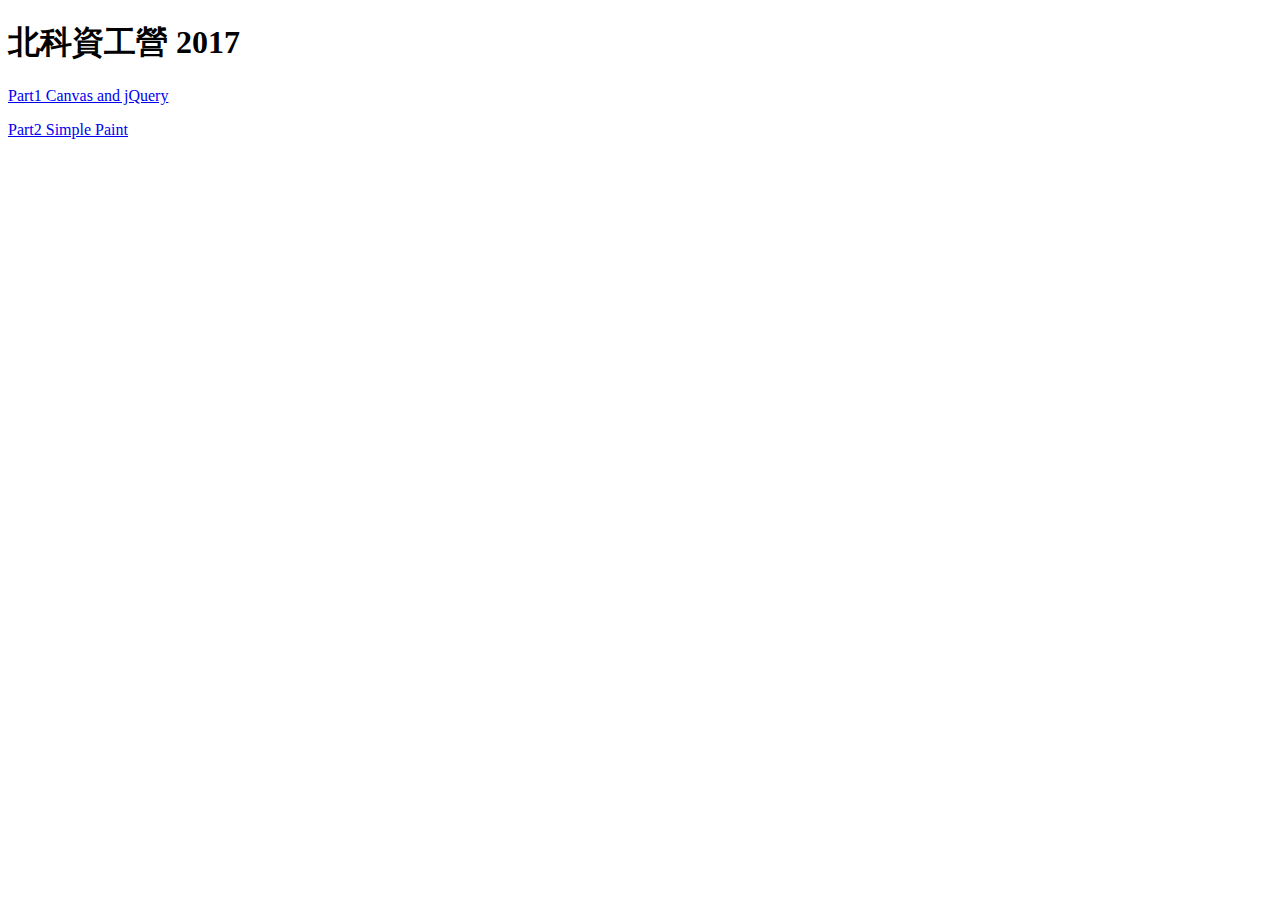
<file: index.html>
<!doctype html>
<html lang="zh">
<head>
    <meta charset="UTF-8">
    <base target="_blank">
    <meta name="viewport"
          content="width=device-width, user-scalable=no, initial-scale=1.0, maximum-scale=1.0, minimum-scale=1.0">
    <meta http-equiv="X-UA-Compatible" content="ie=edge">
    <title>NTUT Camp 2017</title>
</head>
<body>
<h1>北科資工營 2017</h1>
<p><a href="part1/index.html">Part1 Canvas and jQuery</a></p>
<p><a href="part2/index.html">Part2 Simple Paint</a></p>
</body>
</html>
</file>
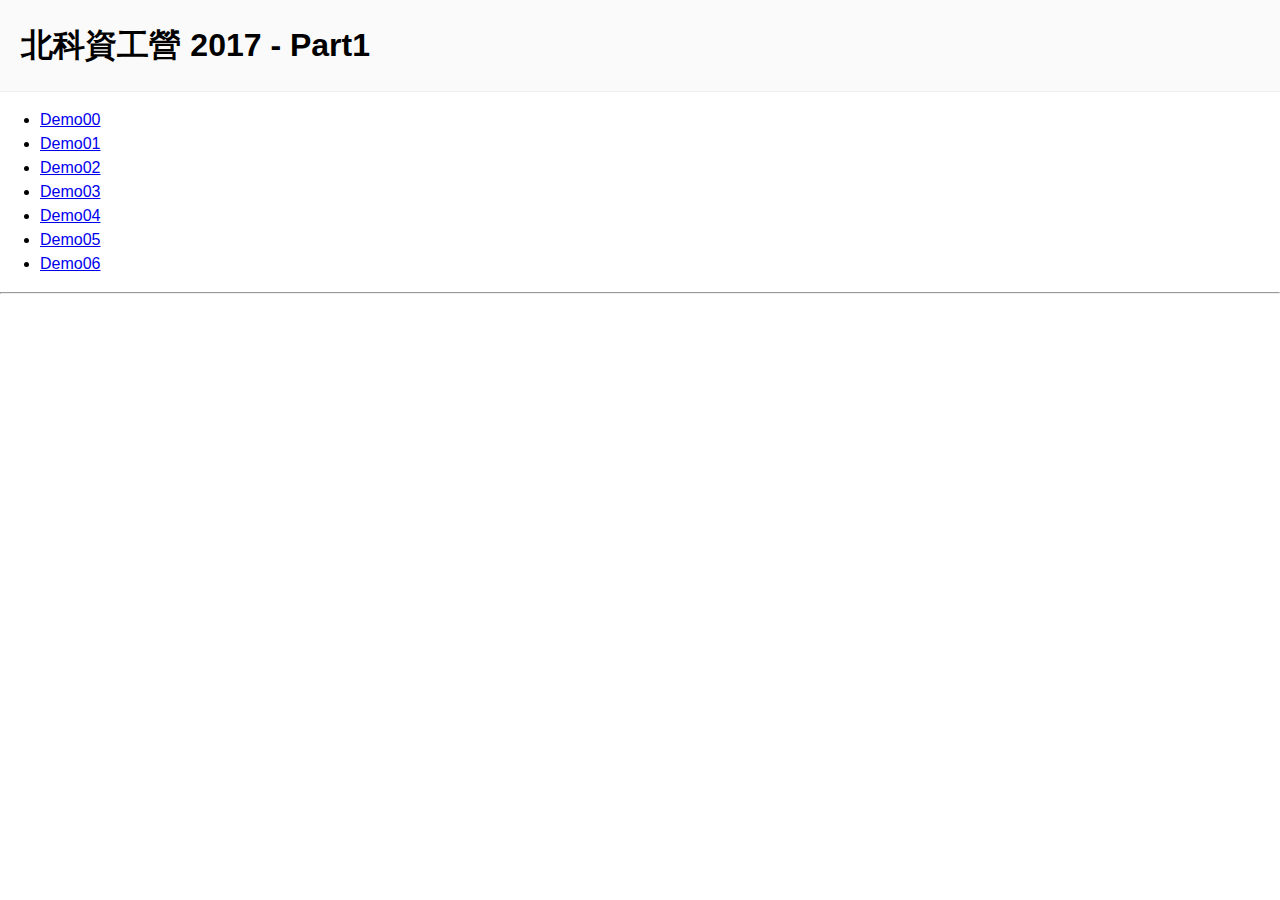
<file: part1/index.html>
<!doctype html>
<html lang="zh">
<head>
    <meta charset="UTF-8">
    <meta name="viewport"
          content="width=device-width, user-scalable=no, initial-scale=1.0, maximum-scale=1.0, minimum-scale=1.0">
    <meta http-equiv="X-UA-Compatible" content="ie=edge">
    <title>Part1 Demo</title>
    <link rel="stylesheet" href="../common/css/style.css">
    <link rel="stylesheet" href="../common/css/highlight-default.css">
    <script src="../common/js/highlight.pack.js"></script>
    <script src="../common/js/jquery-3.2.1.min.js"></script>
    <script src="../common/js/preview.js"></script>
</head>
<body>
<h1>北科資工營 2017 - Part1</h1>
<ul id="demoLinks">
    <li><a href="demo00.html">Demo00</a></li>
    <li><a href="demo01.html">Demo01</a></li>
    <li><a href="demo02.html">Demo02</a></li>
    <li><a href="demo03.html">Demo03</a></li>
    <li><a href="demo04.html">Demo04</a></li>
    <li><a href="demo05.html">Demo05</a></li>
    <li><a href="demo06.html">Demo06</a></li>
</ul>
<hr/>
<div id="code">
    <div id="source" class="block"></div>
    <div id="preview" class="block"></div>
</div>
<p>&nbsp;</p>
</body>
</html>
</file>
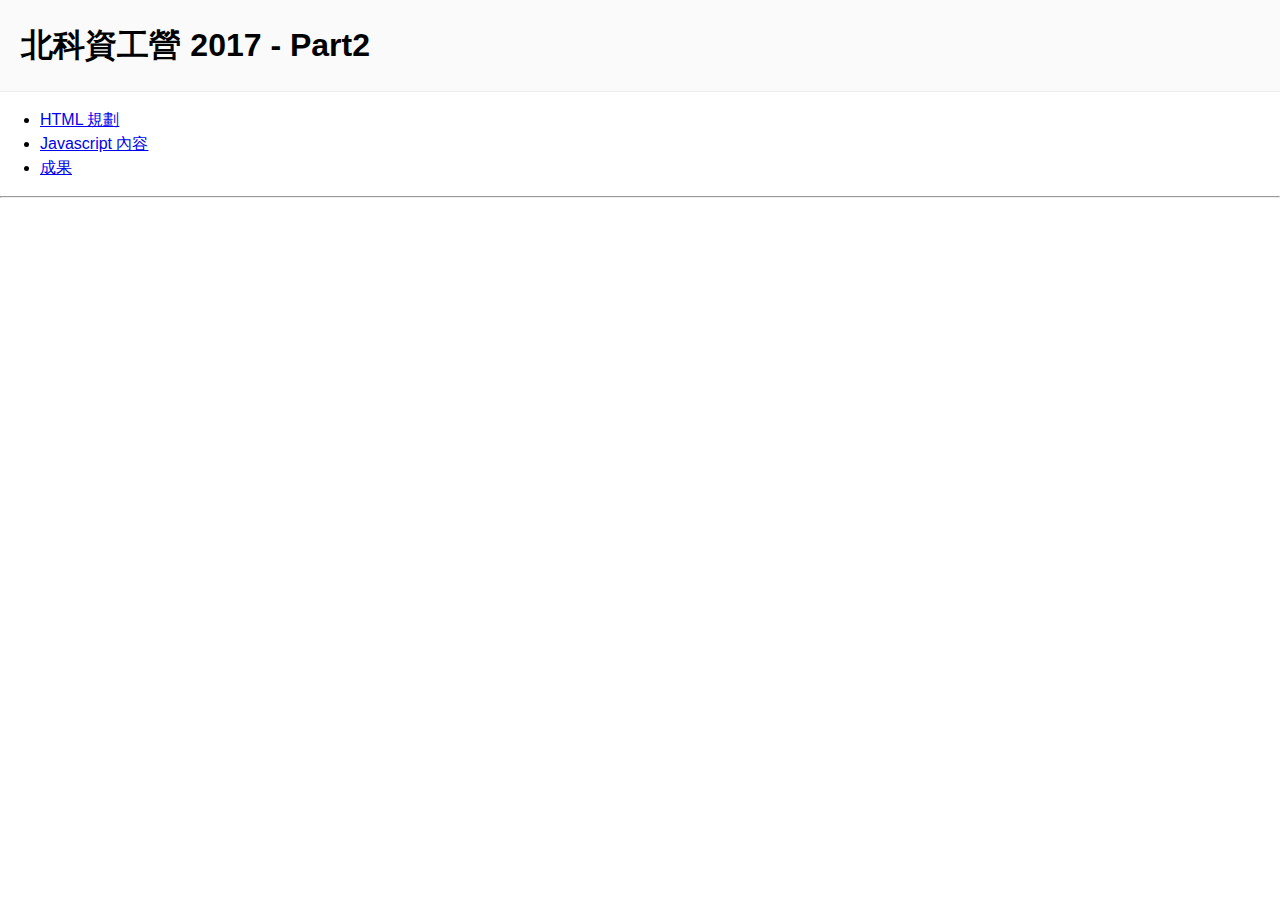
<file: part2/index.html>
<!doctype html>
<html lang="zh">
<head>
    <meta charset="UTF-8">
    <meta name="viewport"
          content="width=device-width, user-scalable=no, initial-scale=1.0, maximum-scale=1.0, minimum-scale=1.0">
    <meta http-equiv="X-UA-Compatible" content="ie=edge">
    <title>Part2 Demo</title>
    <link rel="stylesheet" href="../common/css/style.css">
    <link rel="stylesheet" href="../common/css/highlight-default.css">
    <script src="../common/js/highlight.pack.js"></script>
    <script src="../common/js/jquery-3.2.1.min.js"></script>
    <script src="../common/js/preview.js"></script>
</head>
<body>
<h1>北科資工營 2017 - Part2</h1>
<ul id="demoLinks">
    <li><a href="finish.html" data-type="html" data-preview="0">HTML 規劃</a></li>
    <li><a href="js/script.js" data-type="js" data-preview="0">Javascript 內容</a></li>
    <li><a href="finish.html#" target="_blank">成果</a></li>
</ul>
<hr/>
<div id="code">
    <div id="source" class="block"></div>
    <div id="preview" class="block"></div>
</div>
<p>&nbsp;</p>
</body>
</html>
</file>
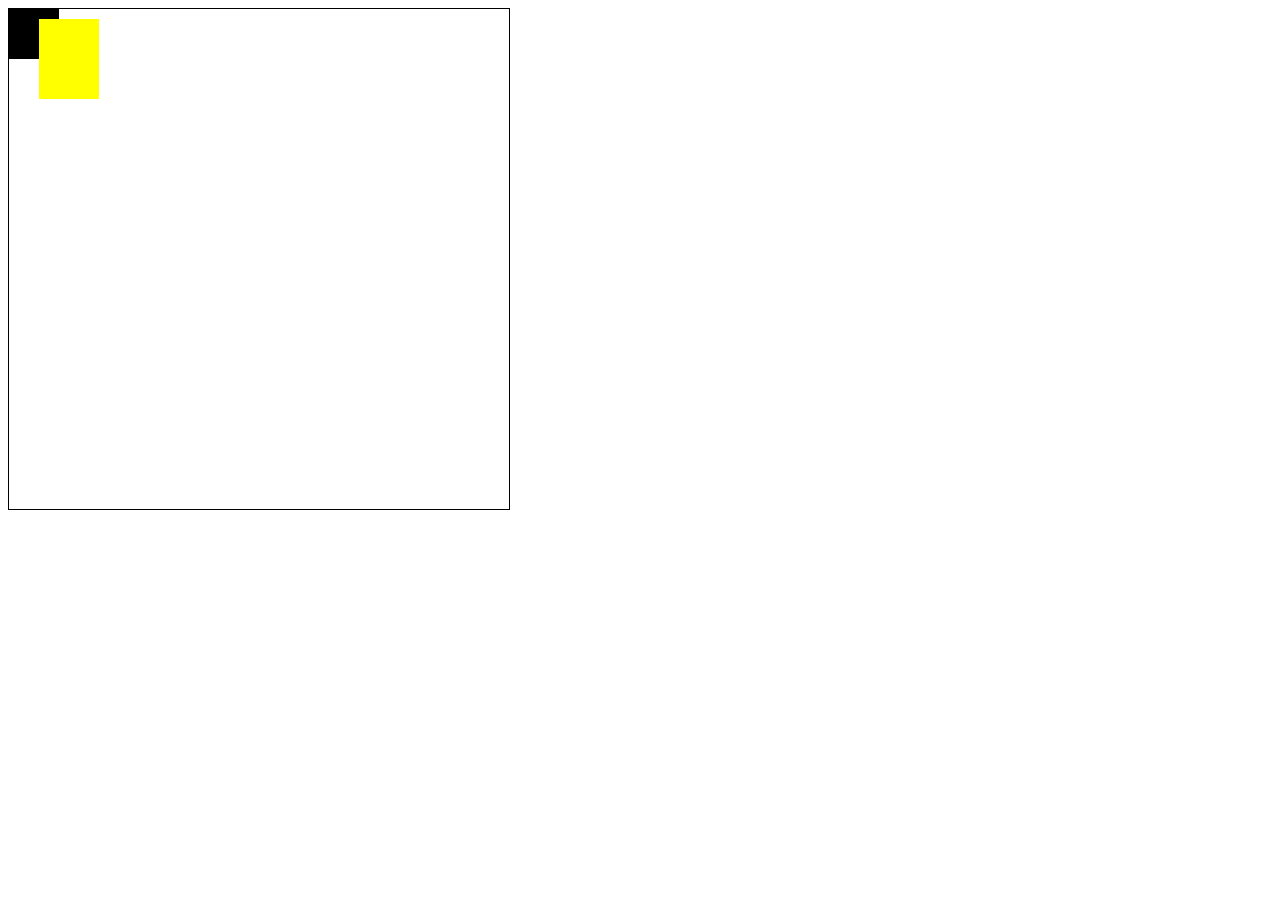
<file: part1/demo01.html>
<!doctype html>
<html lang="zh">
<head>
    <meta charset="UTF-8">
    <title>Demo01</title>
    <style type="text/css">
        canvas {
            border: 1px solid black;
        }
    </style>
</head>
<body>
<canvas id="example" width="500" height="500"></canvas>

<script type="text/javascript">
    "use strict";
    function draw() {
        let canvas = document.getElementById('example');
        let ctx = canvas.getContext('2d');

        //在(0, 0)的位置畫一個寬高各為50的矩形
        ctx.fillRect(0, 0, 50, 50);

        //設定填色為黃色
        ctx.fillStyle = "yellow";
        //在(30, 10)畫一個寬為60，高為80的矩形
        ctx.fillRect(30, 10, 60, 80);
    }

    draw();
</script>
</body>
</html>
</file>
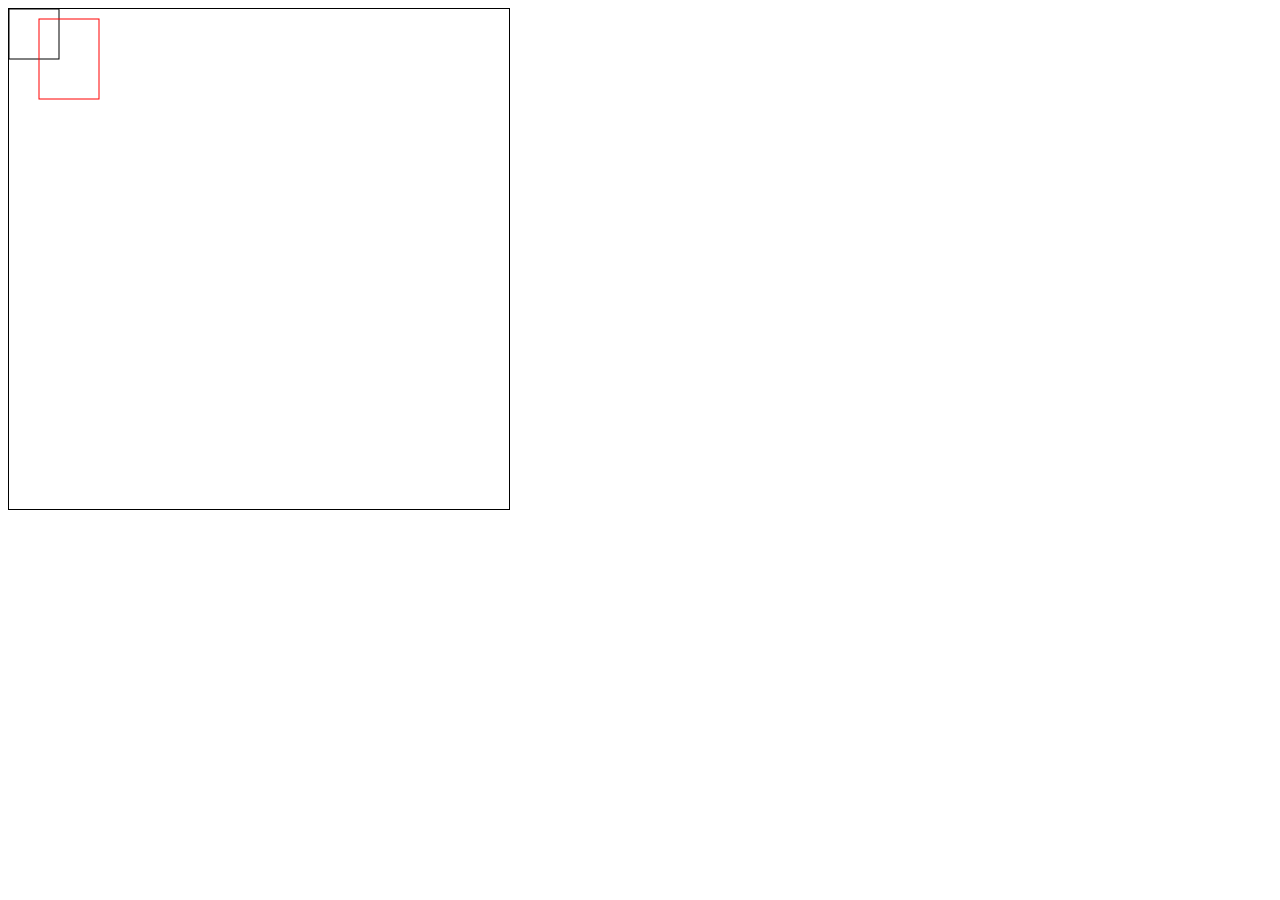
<file: part1/demo02.html>
<!doctype html>
<html lang="zh">
<head>
    <meta charset="UTF-8">
    <title>Demo02</title>
    <style type="text/css">
        canvas {
            border: 1px solid black;
        }
    </style>
</head>
<body>
<canvas id="example" width="500" height="500"></canvas>

<script type="text/javascript">
    "use strict";
    function draw() {
        let canvas = document.getElementById('example');
        let ctx = canvas.getContext('2d');

        //在(0, 0)的位置畫一個寬高各為50的空心矩形
        ctx.strokeRect(0, 0, 50, 50);

        //設定邊線為紅色
        ctx.strokeStyle = "red";
        //在(30, 10)畫一個寬為60，高為80的空心矩形
        ctx.strokeRect(30, 10, 60, 80);


    }

    draw();
</script>
</body>
</html>
</file>
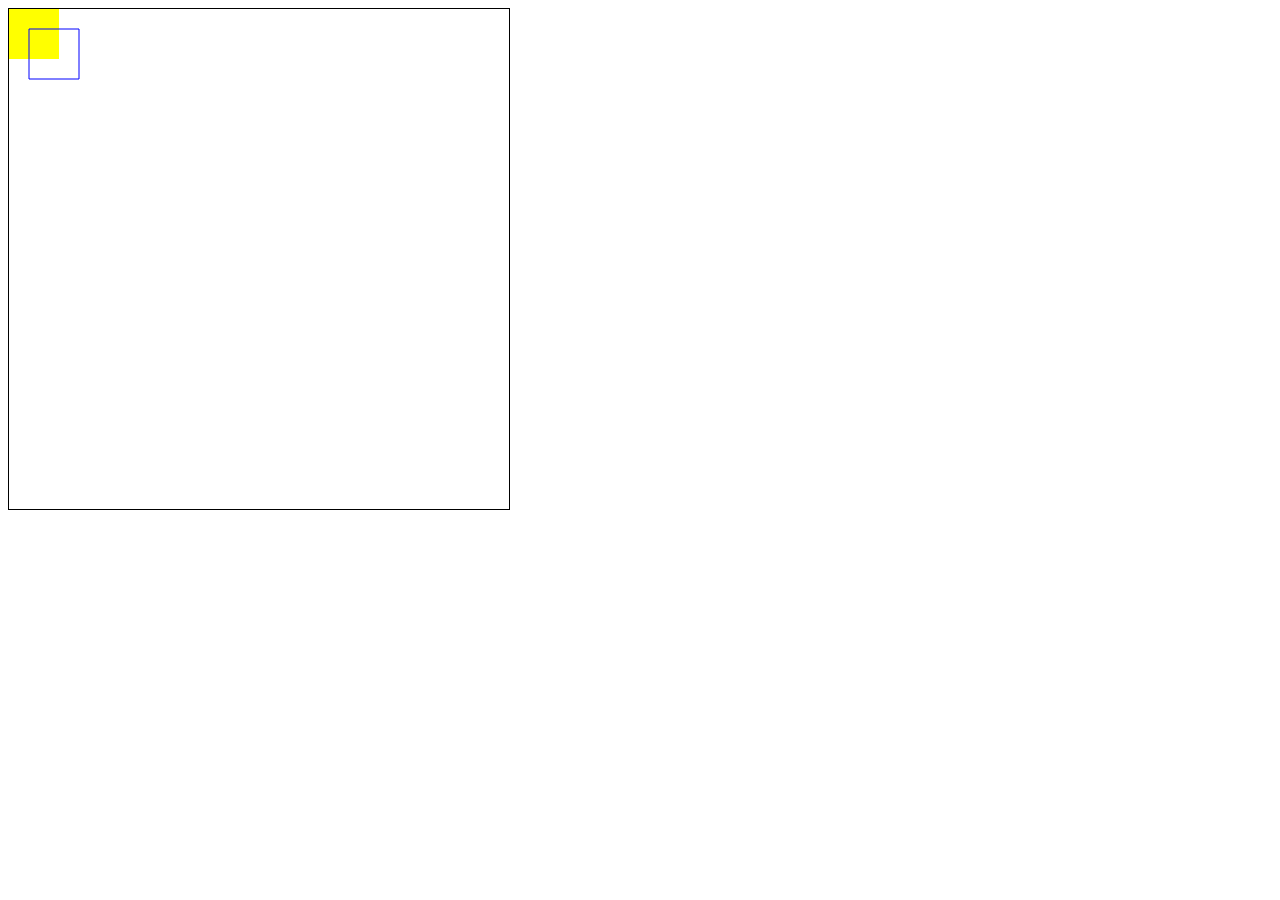
<file: part1/demo03.html>
<!doctype html>
<html lang="zh">
<head>
    <meta charset="UTF-8">
    <title>Demo03</title>
    <style type="text/css">
        canvas {
            border: 1px solid black;
        }
    </style>
</head>
<body>
<canvas id="example" width="500" height="500"></canvas>

<script type="text/javascript">
    "use strict";
    function draw() {
        let canvas = document.getElementById('example');
        let ctx = canvas.getContext('2d');

        ctx.fillStyle = "yellow";	//設定填顏為黃色
        ctx.strokeStyle = "blue";	//設定邊框為藍色
        ctx.beginPath();			//開始一個新路徑
        ctx.rect(0, 0, 50, 50);		//設定一個矩形的路徑
        ctx.fill(); 				//填滿目前路徑

        ctx.beginPath();			//開始一個新路徑
        ctx.rect(20, 20, 50, 50);	//設定一個矩形的路徑
        ctx.stroke();				//在目前路徑上畫線
    }

    draw();
</script>
</body>
</html>
</file>
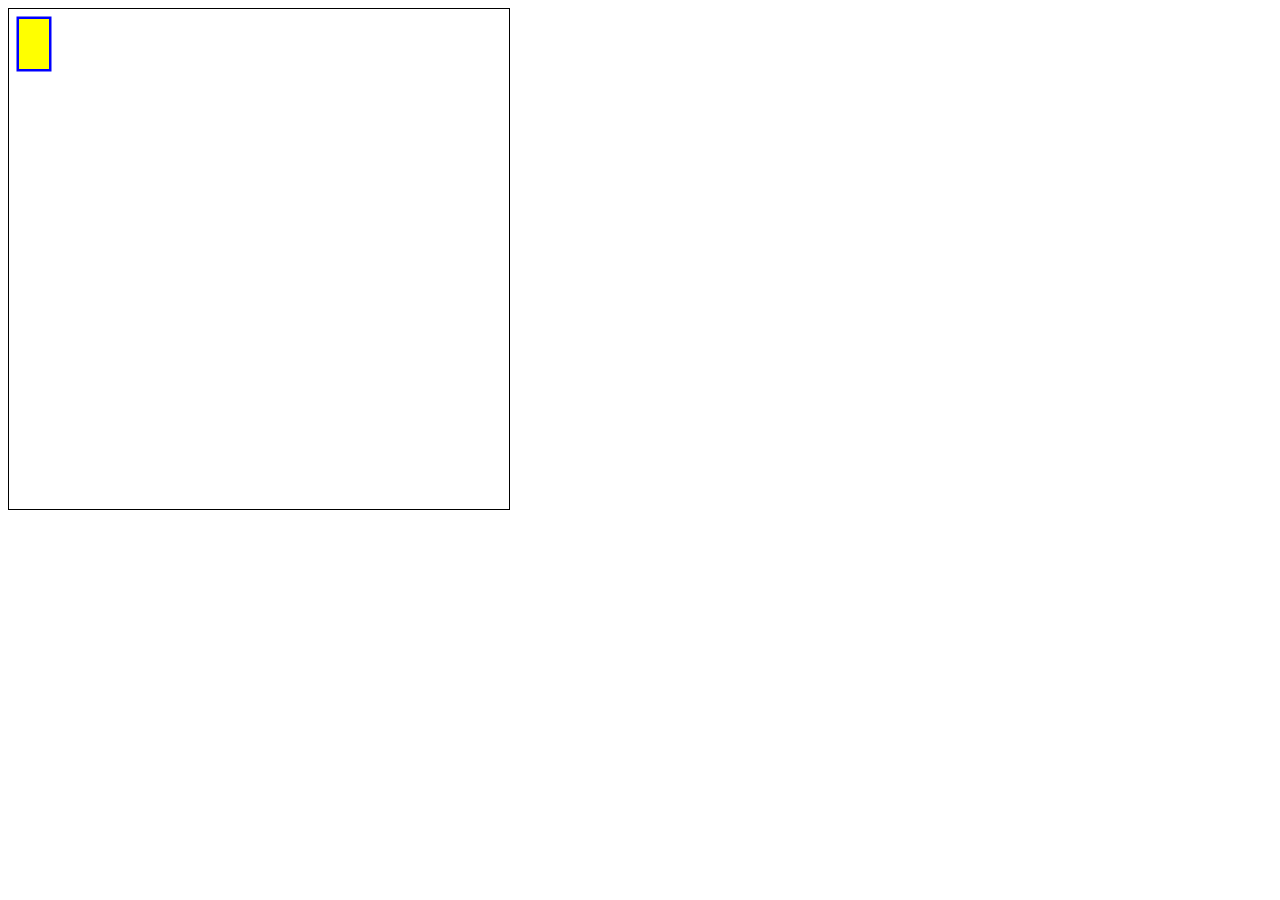
<file: part1/demo04.html>
<!doctype html>
<html lang="zh">
<head>
    <meta charset="UTF-8">
    <title>Demo04</title>
    <style type="text/css">
        canvas {
            border: 1px solid black;
        }
    </style>
</head>
<body>
<canvas id="example" width="500" height="500"></canvas>

<script type="text/javascript">
    "use strict";
    function draw() {
        let canvas = document.getElementById('example');
        let ctx = canvas.getContext('2d');

        ctx.fillStyle = "yellow";		//設定填顏為黃色
        ctx.strokeStyle = "blue";		//設定邊框為藍色
        ctx.lineWidth = 5;			//設定線寬為5
        ctx.beginPath();			//開始一個新路徑
        ctx.rect(10, 10, 30, 50);		//設定一個矩形的路徑
        ctx.stroke();				//在目前路徑上畫線
        ctx.fill();					//填滿目前路徑
    }

    draw();
</script>
</body>
</html>
</file>
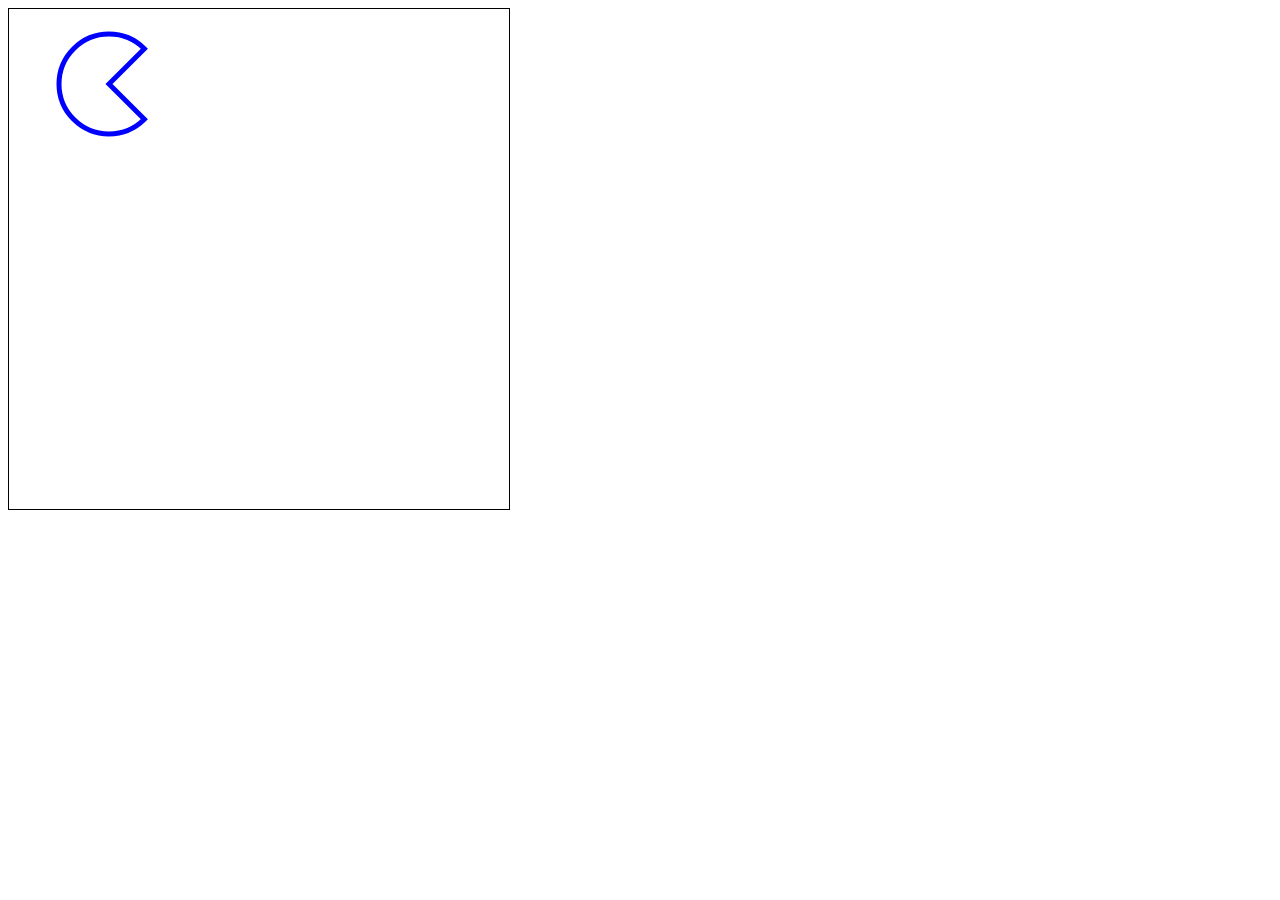
<file: part1/demo05.html>
<!doctype html>
<html lang="zh">
<head>
    <meta charset="UTF-8">
    <title>Demo05</title>
    <style type="text/css">
        canvas {
            border: 1px solid black;
        }
    </style>
</head>
<body>
<canvas id="example" width="500" height="500"></canvas>

<script type="text/javascript">
    "use strict";
    function draw() {
        let canvas = document.getElementById('example');
        let ctx = canvas.getContext('2d');

        ctx.strokeStyle = "blue";		//設定邊框為藍色
        ctx.lineWidth = 5;			//設定線寬為5
        ctx.beginPath();			//開始一個新路徑
        ctx.moveTo(100, 75);			//移動到(100, 75)

        //arc(x, y, radius, startAngle, endAngle);
        //在目前路徑上弧形，從45度到315度
        ctx.arc(100, 75, 50, Math.PI / 4, 7 * Math.PI / 4);
        ctx.closePath();			//結束目前路徑(移到起點)
        ctx.stroke();				//在目前路徑畫線

    }

    draw();
</script>
</body>
</html>
</file>
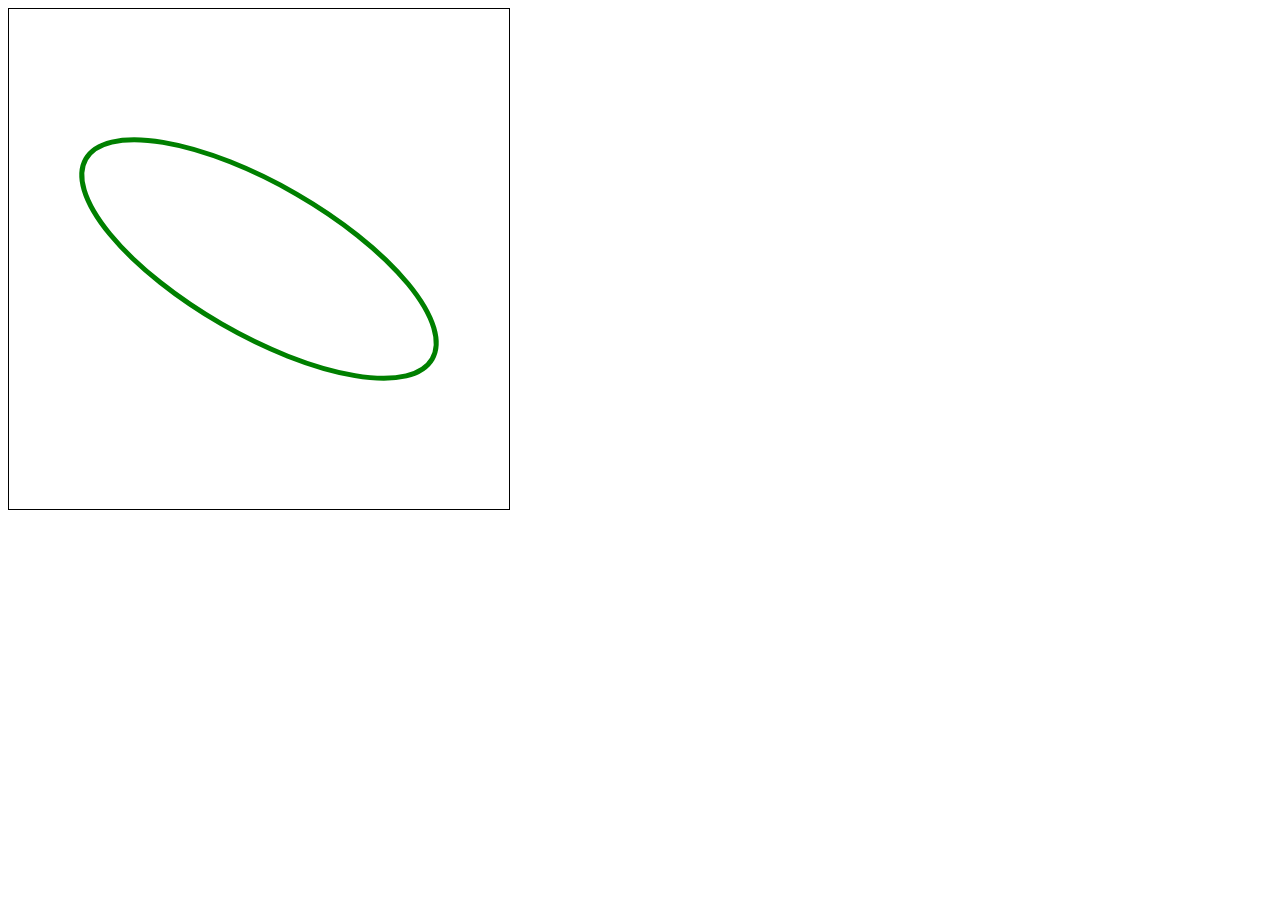
<file: part1/demo06.html>
<!doctype html>
<html lang="zh">
<head>
    <meta charset="UTF-8">
    <title>Demo06</title>
    <style type="text/css">
        canvas {
            border: 1px solid black;
        }
    </style>
</head>
<body>
<canvas id="example" width="500" height="500"></canvas>

<script type="text/javascript">
    "use strict";
    function draw() {
        let canvas = document.getElementById('example');
        let ctx = canvas.getContext('2d');

        ctx.strokeStyle = "green";		//設定邊框為綠色
        ctx.lineWidth = 5;				//設定線寬為5
        ctx.beginPath();				//開始一個新路徑

        //ctx.ellipse(x, y, radiusX, radiusY, rotation, startAngle, endAngle);
        //在目前(250, 250)上畫橢圓形，順時鐘轉30度，X軸長: 200，Y軸長75
        ctx.ellipse(250, 250, 200, 75, Math.PI / 6, 0, 2 * Math.PI);
        ctx.closePath();				//結束目前路徑
        ctx.stroke();					//在目前路徑畫線
    }

    draw();
</script>
</body>
</html>
</file>
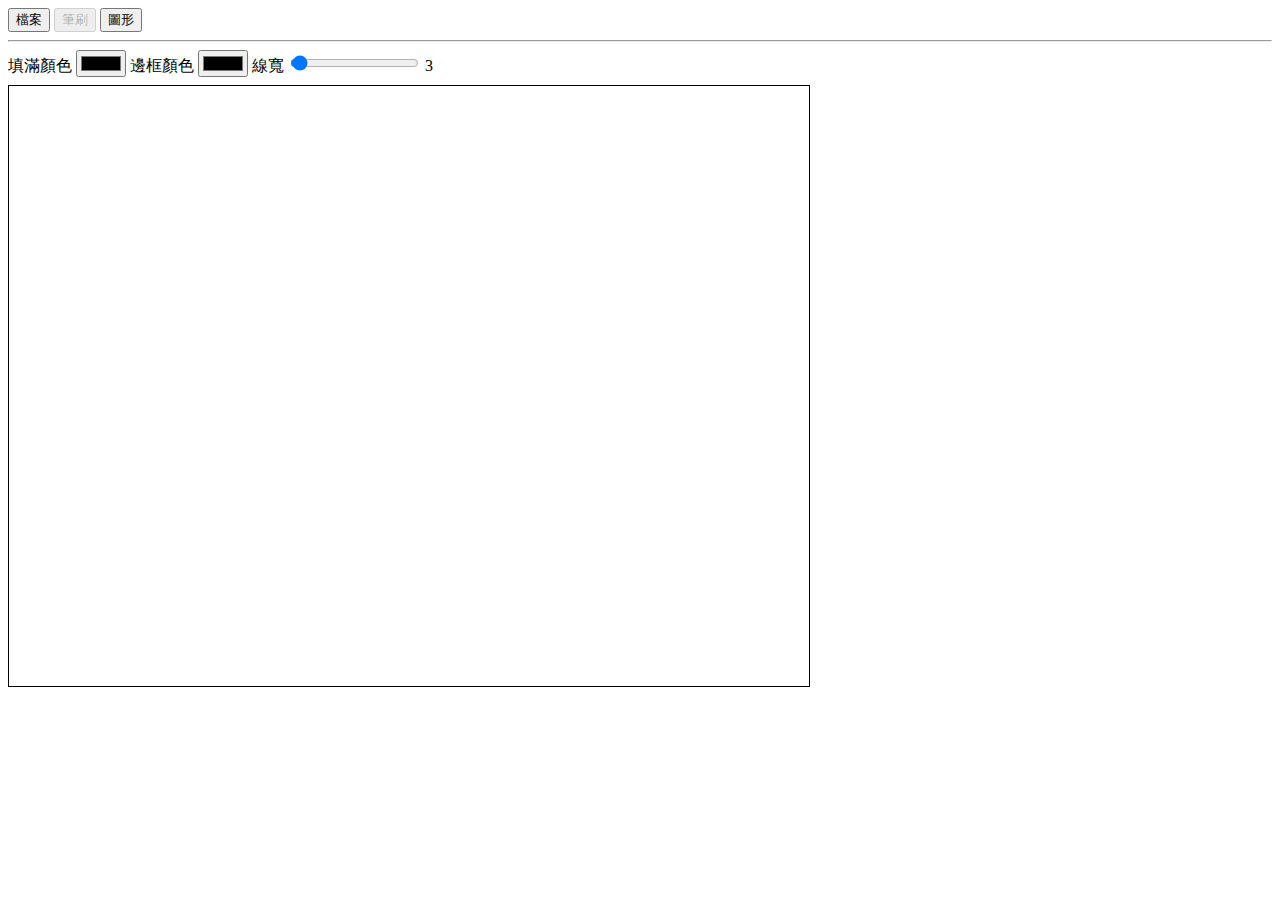
<file: part2/finish.html>
<!doctype html>
<html lang="zh">
<head>
    <meta charset="UTF-8">
    <title>Painter</title>
    <link rel="stylesheet" href="css/style.css">
    <script src="../common/js/jquery-3.2.1.min.js"></script>

</head>
<body>
<div id="actionBar">
    <button data-type="File">檔案</button>
    <button data-type="B">筆刷</button>
    <button data-type="S">圖形</button>
    <hr/>
    <div class="row" data-for="BS">
        <label for="fillColor">
            填滿顏色
            <input type="color" id="fillColor">
        </label>
        <label for="strokeColor">
            邊框顏色
            <input type="color" id="strokeColor">
        </label>
        <label for="lineWidth">
            線寬
            <input type="range" id="lineWidth" value="3" min="1"/>
            <span id="lineWidthVal">3</span>
        </label>
    </div>
    <div data-for="File" class="row">
        <p>
            <label>
                開啟舊檔
                <input type="file" accept="image/*" id="openFile"/>
            </label>
        </p>
        <p>
            <label>
                存檔類型
                <select id="fileType">
                    <option value="image/png" data-ext=".png">PNG</option>
                    <option value="image/jpeg" data-ext=".jpg">JPEG</option>
                    <option value="image/bmp" data-ext=".bmp">BMP</option>
                </select>
            </label>
            &nbsp;
            <label>
                檔案名稱
                <input type="text" id="fileName" value="image"/>
            </label>
            <button id="save">存檔</button>
        </p>

    </div>
    <div data-for="B" class="row">

    </div>
    <div data-for="S" class="row">
        <p>
            <label>
                邊框
                <input type="checkbox" id="strokeShape">
            </label>
            <label>
                填滿
                <input type="checkbox" id="fillShape" checked>
            </label>
        </p>
        <p>
            <label>
                <input type="radio" name="shape" value="R" checked>
                矩形
            </label>
            <label>
                <input type="radio" name="shape" value="S">
                正方形
            </label>
            <label>
                <input type="radio" name="shape" value="O">
                橢圓
            </label>
            <label>
                <input type="radio" name="shape" value="C">
                圓型
            </label>
            <label>
                <input type="radio" name="shape" value="Star">
                星星
            </label>
        </p>
    </div>
</div>
<div id="canvasContainer">
    <canvas id="drawer"></canvas>
    <canvas id="background"></canvas>
</div>


<script src="js/script.js"></script>
</body>
</html>
</file>
<file: common/css/style.css>
@charset "UTF-8";
html, body {
    font-family: "Microsoft JhengHei UI", "Microsoft YaHei UI", "Microsoft JhengHei", "Microsoft YaHei", Arial, Helvetica, sans-serif;
    font-size: 16px;
    line-height: 1.5;
}

body {
    margin: 0;
}

pre, code {
    font-family: Consolas, monospace;
}

pre {
    margin: 0;
}

#code {
    display: flex;
    flex-wrap: wrap-reverse;
}

#code > * {
    flex: 1;
    min-width: 500px;
}

#preview iframe {
    border: 0;
    width: 100%;
    min-height: 500px;
    height: 100%;
    background: #FEFEFE;
}

h1 {
    background: #fafafa;
    position: sticky;
    top: 0;
    border-bottom: 1px solid #EEE;
    overflow: hidden;
    margin: 0;
    padding: 0.67em;
}
</file>
<file: common/css/highlight-default.css>
/*

Original highlight.js style (c) Ivan Sagalaev <maniac@softwaremaniacs.org>

*/

.hljs {
  display: block;
  overflow-x: auto;
  padding: 0.5em;
  background: #F0F0F0;
}


/* Base color: saturation 0; */

.hljs,
.hljs-subst {
  color: #444;
}

.hljs-comment {
  color: #888888;
}

.hljs-keyword,
.hljs-attribute,
.hljs-selector-tag,
.hljs-meta-keyword,
.hljs-doctag,
.hljs-name {
  font-weight: bold;
}


/* User color: hue: 0 */

.hljs-type,
.hljs-string,
.hljs-number,
.hljs-selector-id,
.hljs-selector-class,
.hljs-quote,
.hljs-template-tag,
.hljs-deletion {
  color: #880000;
}

.hljs-title,
.hljs-section {
  color: #880000;
  font-weight: bold;
}

.hljs-regexp,
.hljs-symbol,
.hljs-variable,
.hljs-template-variable,
.hljs-link,
.hljs-selector-attr,
.hljs-selector-pseudo {
  color: #BC6060;
}


/* Language color: hue: 90; */

.hljs-literal {
  color: #78A960;
}

.hljs-built_in,
.hljs-bullet,
.hljs-code,
.hljs-addition {
  color: #397300;
}


/* Meta color: hue: 200 */

.hljs-meta {
  color: #1f7199;
}

.hljs-meta-string {
  color: #4d99bf;
}


/* Misc effects */

.hljs-emphasis {
  font-style: italic;
}

.hljs-strong {
  font-weight: bold;
}
</file>
<file: part2/css/style.css>
@charset "UTF-8";
#canvasContainer {
    position: relative;
    border: 1px solid #000;
    cursor: crosshair;
}

#canvasContainer > canvas {
    position: absolute;
    left: 0;
    top: 0;
    z-index: 1;
}

#drawer{
    z-index: 2 !important;
}

#actionBar [data-for] {
    display: none;

}

#actionBar .row{
    margin-bottom: .5em;
}

#actionBar[mode="B"] [data-for="B"],
#actionBar[mode="S"] [data-for="S"],
#actionBar[mode="File"] [data-for="File"],
#actionBar[mode="B"] [data-for="BS"],
#actionBar[mode="S"] [data-for="BS"]

{
    display: block
}
</file>
